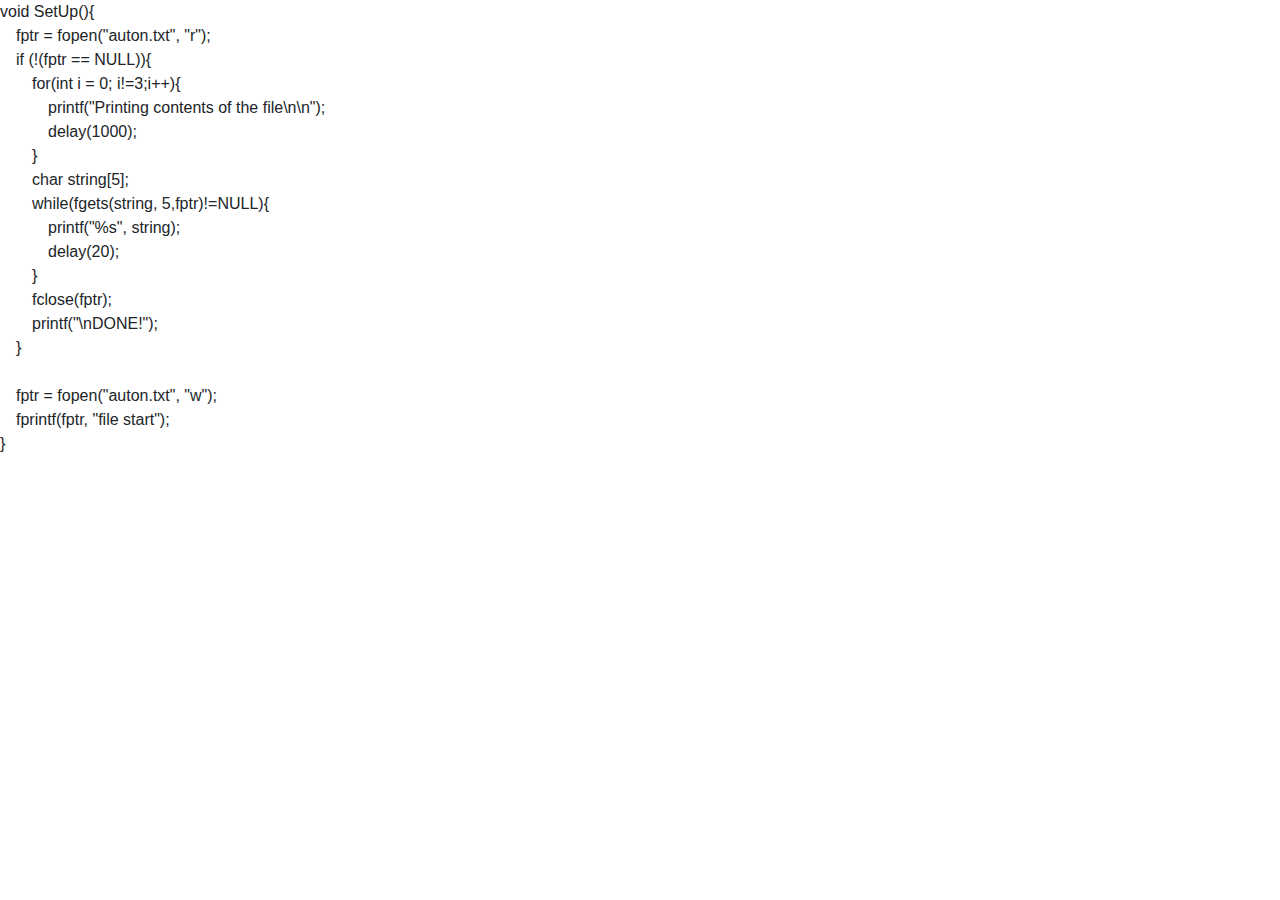
<file: File_Reader.html>
<!doctype html>
<html lang="en">
  <head>
    <!-- Required meta tags -->
    <meta charset="utf-8">
    <meta name="viewport" content="width=device-width, initial-scale=1, shrink-to-fit=no">

    <!-- Bootstrap CSS -->
    <link rel="stylesheet" href="https://maxcdn.bootstrapcdn.com/bootstrap/4.0.0/css/bootstrap.min.css" integrity="sha384-Gn5384xqQ1aoWXA+058RXPxPg6fy4IWvTNh0E263XmFcJlSAwiGgFAW/dAiS6JXm" crossorigin="anonymous">

    <title>Hello, world!</title>
  </head>
    <body>
<div id="code" class="code">
    <p>void SetUp(){<br>
    &emsp;fptr = fopen("auton.txt", "r");<br>
    &emsp;if (!(fptr == NULL)){<br>
    &emsp;&emsp;for(int i = 0; i!=3;i++){<br>
    &emsp;&emsp;&emsp;printf("Printing contents of the file\n\n");<br>
    &emsp;&emsp;&emsp;delay(1000);<br>
    &emsp;&emsp;}<br>
    &emsp;&emsp;char string[5];<br>
    &emsp;&emsp;while(fgets(string, 5,fptr)!=NULL){<br>
    &emsp;&emsp;&emsp;printf("%s", string);<br>
    &emsp;&emsp;&emsp;delay(20);<br>
    &emsp;&emsp;}<br>
    &emsp;&emsp;fclose(fptr);<br>
    &emsp;&emsp;printf("\nDONE!");<br>
    &emsp;}<br>
    <br>
    &emsp;fptr = fopen("auton.txt", "w");<br>
    &emsp;fprintf(fptr, "file start");<br>
    }
    </p>
</div>

    <!-- Optional JavaScript -->
    <!-- jQuery first, then Popper.js, then Bootstrap JS -->
    <script src="https://code.jquery.com/jquery-3.2.1.slim.min.js" integrity="sha384-KJ3o2DKtIkvYIK3UENzmM7KCkRr/rE9/Qpg6aAZGJwFDMVNA/GpGFF93hXpG5KkN" crossorigin="anonymous"></script>
    <script src="https://cdnjs.cloudflare.com/ajax/libs/popper.js/1.12.9/umd/popper.min.js" integrity="sha384-ApNbgh9B+Y1QKtv3Rn7W3mgPxhU9K/ScQsAP7hUibX39j7fakFPskvXusvfa0b4Q" crossorigin="anonymous"></script>
    <script src="https://maxcdn.bootstrapcdn.com/bootstrap/4.0.0/js/bootstrap.min.js" integrity="sha384-JZR6Spejh4U02d8jOt6vLEHfe/JQGiRRSQQxSfFWpi1MquVdAyjUar5+76PVCmYl" crossorigin="anonymous"></script>
  </body>
</html>
</file>
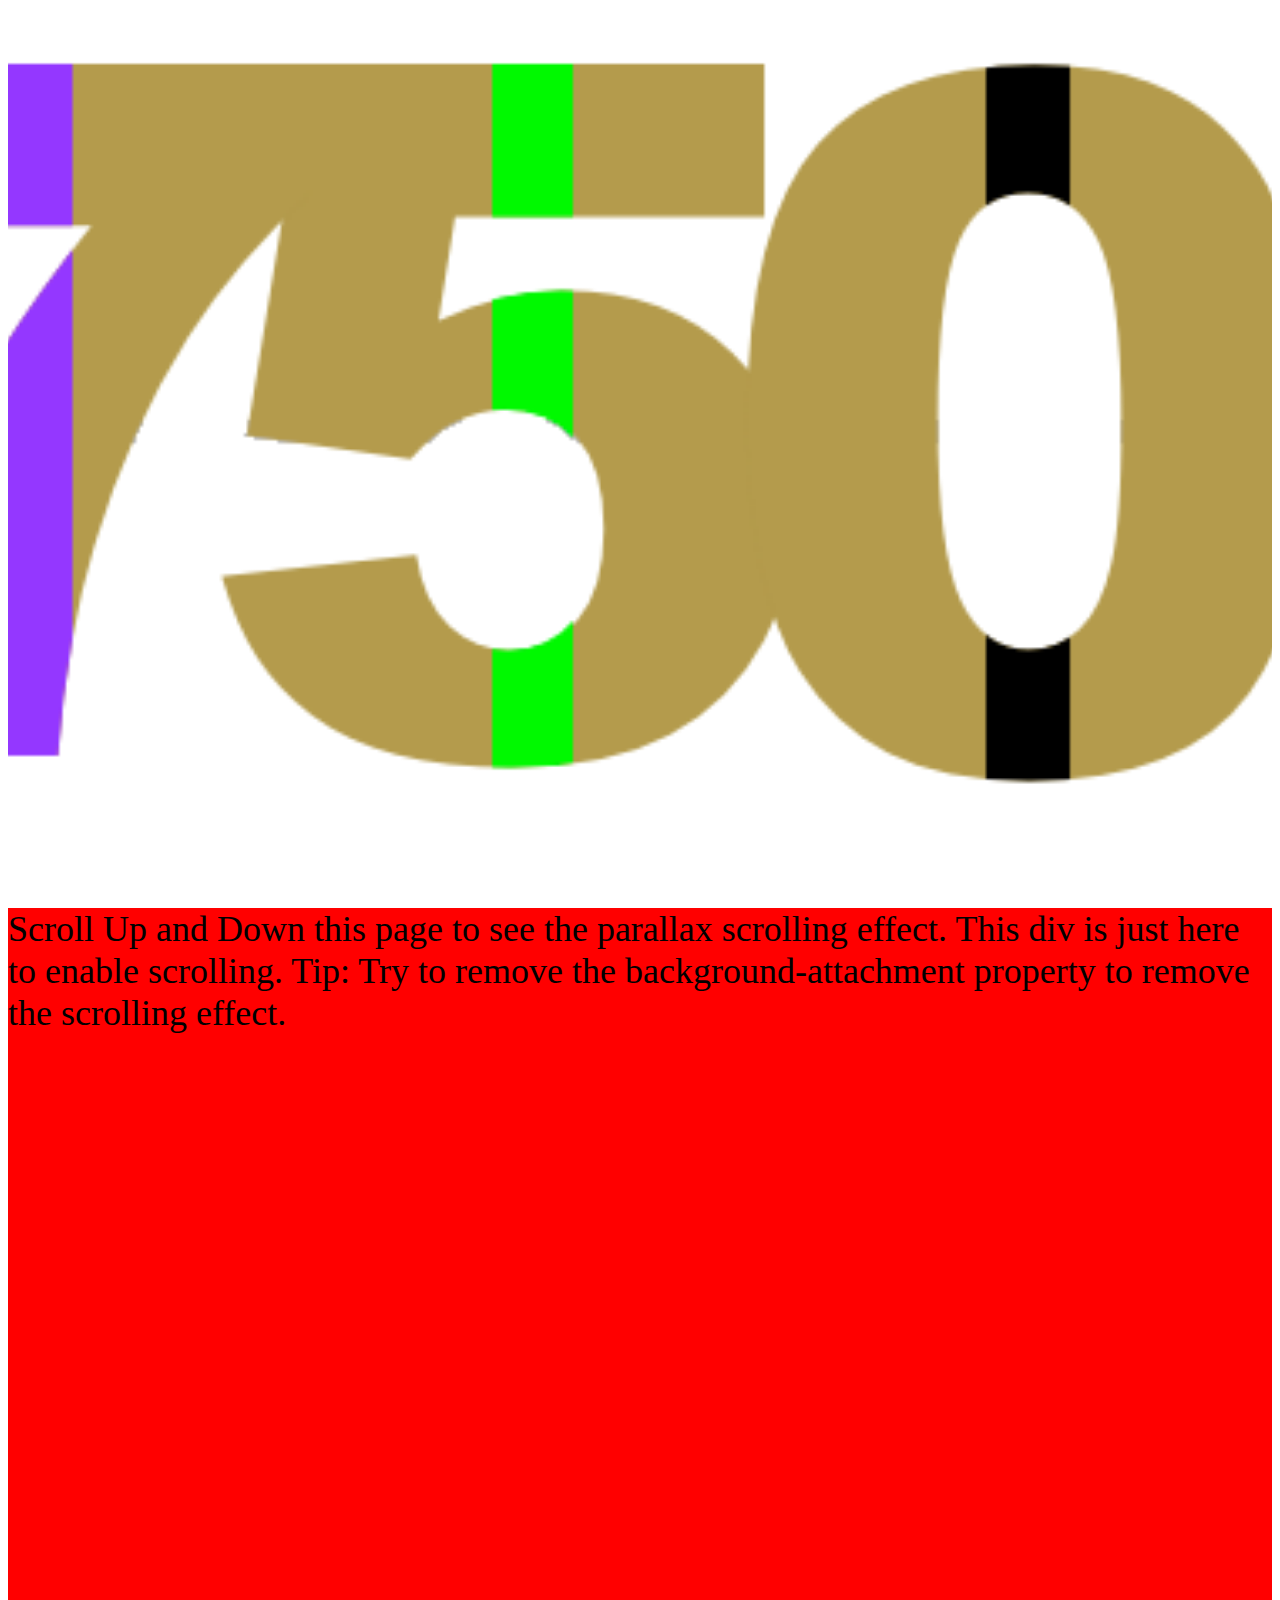
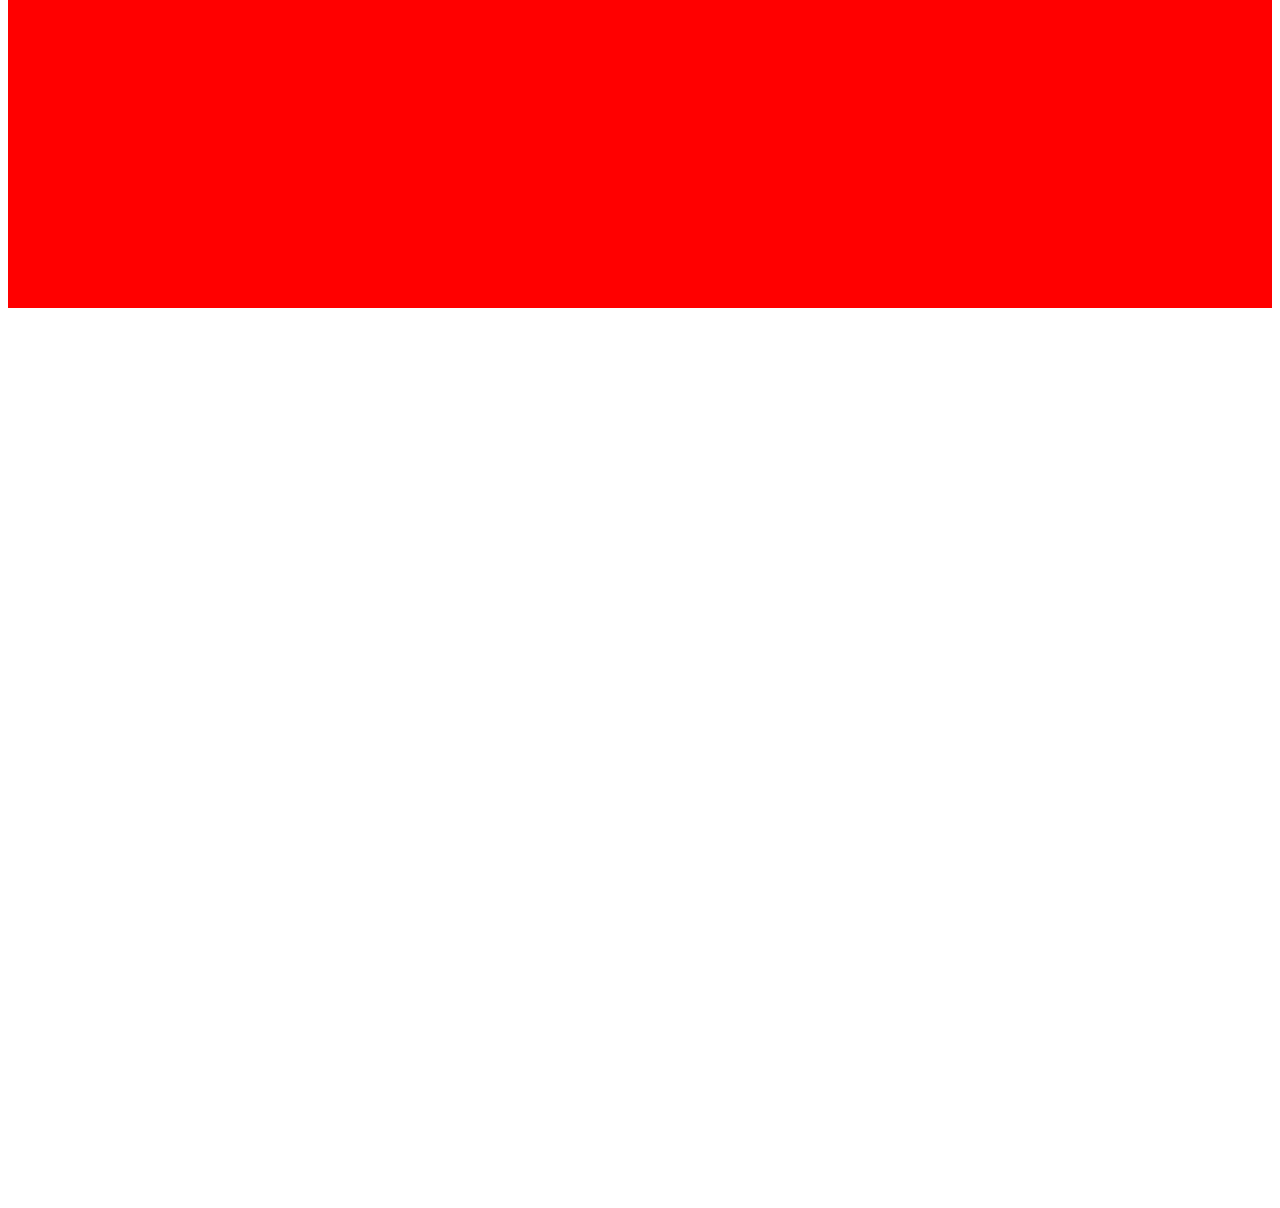
<file: test.html>
<!DOCTYPE html>
<html>
<head>
<meta name="viewport" content="width=device-width, initial-scale=1">
<style>
body, html {
    height: 100%;
}

.parallax {
    /* The image used */
    background-image: url('750Rlogo.png');

    /* Full height */
    height: 100%; 

    /* Create the parallax scrolling effect */
    background-attachment: fixed;
    background-position: center;
    background-repeat: no-repeat;
    background-size: cover;
}
</style>
</head>
<body>

<div class="parallax"></div>

<div style="height:1000px;background-color:red;font-size:36px">
Scroll Up and Down this page to see the parallax scrolling effect.
This div is just here to enable scrolling.
Tip: Try to remove the background-attachment property to remove the scrolling effect.
</div>

<div class="parallax"></div>

</body>
</html>
</file>
